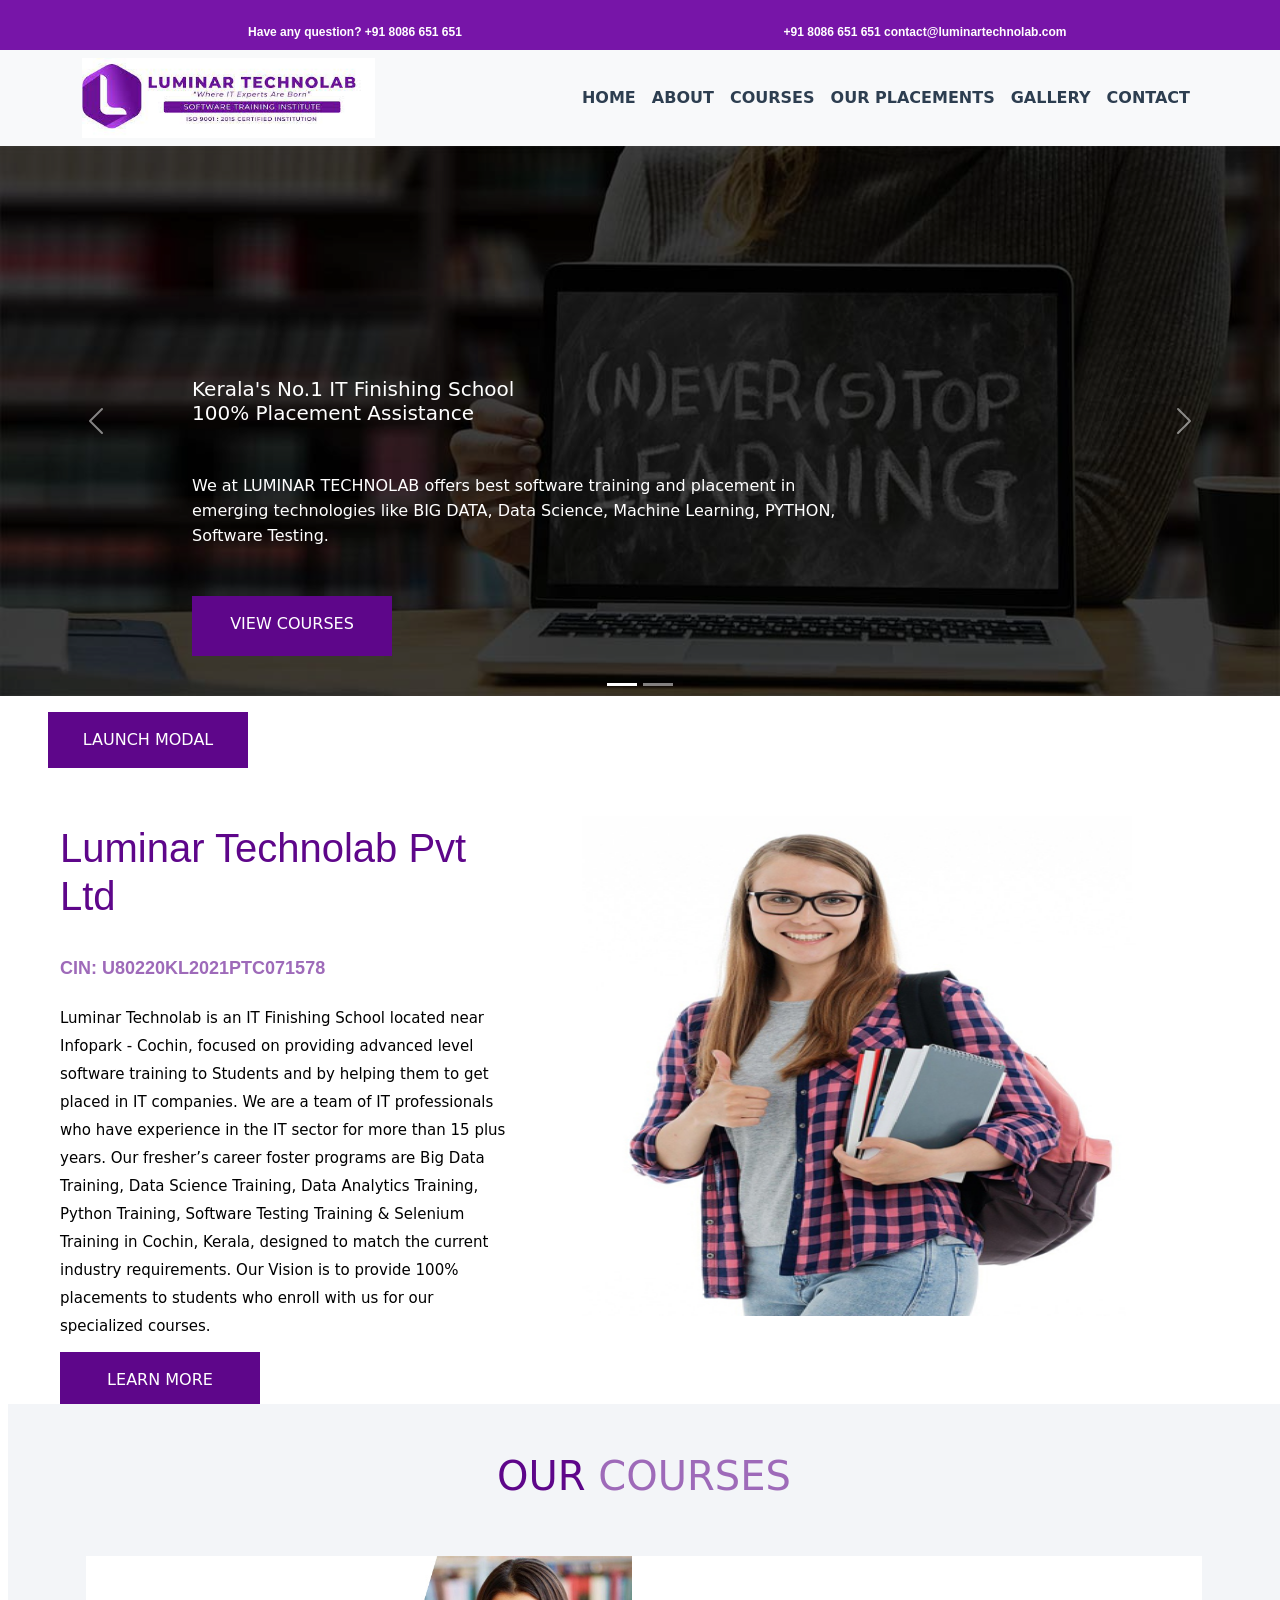
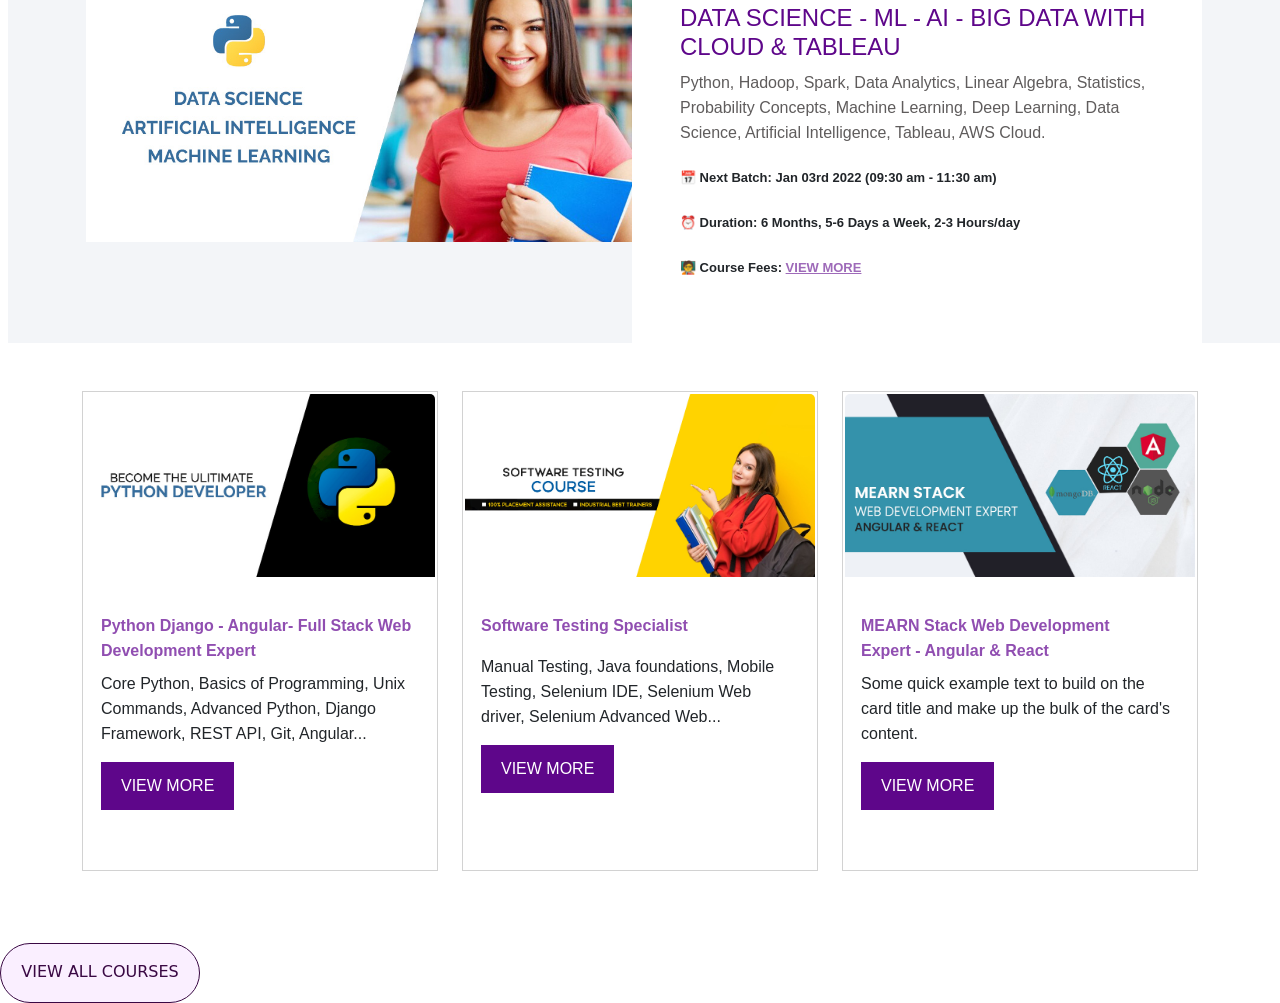
<file: index.html>
<!DOCTYPE html>
<html lang="en">

<head>
  <meta charset="UTF-8">
  <meta name="viewport" content="width=device-width, initial-scale=1.0">
  <title>Document</title>
  <link href="https://cdn.jsdelivr.net/npm/bootstrap@5.3.0/dist/css/bootstrap.min.css" rel="stylesheet"
    integrity="sha384-9ndCyUaIbzAi2FUVXJi0CjmCapSmO7SnpJef0486qhLnuZ2cdeRhO02iuK6FUUVM" crossorigin="anonymous">
  <script src="https://cdn.jsdelivr.net/npm/bootstrap@5.3.0/dist/js/bootstrap.bundle.min.js"
    integrity="sha384-geWF76RCwLtnZ8qwWowPQNguL3RmwHVBC9FhGdlKrxdiJJigb/j/68SIy3Te4Bkz"
    crossorigin="anonymous"></script>
    <link rel="stylesheet" href="./luminar.css">
</head>

<body class="m-0" style="overflow-x: hidden;" >
  <style>
  
    .nav-link {
      color: #2d3e50;
    }

    .nav-link:hover {
      color: blueviolet;
    }

    .l1 {
      color: white;
      background-color: #5e068a;
      height: 60px;
      width: 200px;
      border-radius: 40px;
    }
    
    
  </style>
 <div class="header text-white m-0" style="height: 50px; background-color: #7715a8;">
    <div class="container">
      <div class="row">
        <div class="col-lg-6 col-md-12 text-center mb-3 pb-3">
          <h5 style="font-size: 12px; font-family: 'Lucida Sans', 'Lucida Sans Regular', 'Lucida Grande', 'Lucida Sans Unicode', Geneva, Verdana, sans-serif;">
            Have any question? +91 8086 651 651</h5>
        </div>
        <div class="col-lg-6 col-md-12 text-center mb-3 pb-3">
          <h5 style="font-size: 12px; font-family: 'Lucida Sans', 'Lucida Sans Regular', 'Lucida Grande', 'Lucida Sans Unicode', Geneva, Verdana, sans-serif;">
            +91 8086 651 651 contact@luminartechnolab.com</h5>
        </div>
      </div>
    </div>
  </div> 
</div>
    
    <!-- navbar -->
    <nav class="navbar navbar-expand-lg bg-body-tertiary m-0 sticky-top">
        <div class="container">
          <img src="./images/l1.jpeg" alt="" style="height: 80px;" id="i1">
          <button class="navbar-toggler" type="button" data-bs-toggle="collapse" data-bs-target="#navbarSupportedContent"
            aria-controls="navbarSupportedContent" aria-expanded="false" aria-label="Toggle navigation">
            <span class="navbar-toggler-icon"></span>
          </button>
          <div class="collapse navbar-collapse justify-content-end" id="navbarSupportedContent">
            <ul class="navbar-nav mb-2 mb-lg-0 fw-bold">
              <li class="nav-item">
                <a class="nav-link" href="#">HOME</a>
              </li>
              <li class="nav-item">
                <a class="nav-link" href="#">ABOUT</a>
              </li>
              <li class="nav-item">
                <a class="nav-link" href="#">COURSES</a>
              </li>
              <li class="nav-item">
                <a class="nav-link" href="#">OUR PLACEMENTS</a>
              </li>
              <li class="nav-item">
                <a class="nav-link" href="#">GALLERY</a>
              </li>
              <li class="nav-item">
                <a class="nav-link" href="#">CONTACT</a>
              </li>
            </ul>
          </div>
        </div>
      </nav>



      <div id="carouselExampleCaptions" class="carousel slide data-bs-ride= carousel">
        <div class="carousel-indicators m-0">
          <button type="button" data-bs-target="#carouselExampleCaptions" data-bs-slide-to="0" class="active"
            aria-current="true" aria-label="Slide 1"></button>
          <button type="button" data-bs-target="#carouselExampleCaptions" data-bs-slide-to="1"
            aria-label="Slide 2"></button>
        </div>
        <div class="carousel-inner">
          <div class="carousel-item active">
            <img src="./images/luminar.jpg" class="d-block w-100" alt="..."
              style="height: 100%; max-height: 550px; filter: brightness(50%);">
            <div class="carousel-caption d-md-block ">

                  <h1 class="ca1 text-start mt-5 me-5" style="font-size: 20px; ">
                    Kerala's No.1 IT Finishing School <br>
                    100% Placement Assistance
                  </h1>
    
              <div class="mt-5 me-5" style="width: 90%; max-width: 770px;">
                <p class="ca2 text-start pe-5 me-5" >We at LUMINAR TECHNOLAB offers best software
                  training and placement in emerging technologies like BIG DATA,
                  Data Science, Machine Learning, PYTHON, Software Testing.</p>
              </div>
              <div class="text-start mt-5">
                <a href="#" class="l1 btn text-center p-3">VIEW COURSES</a>
              </div>
            </div>
          </div>
          <div class="carousel-item">
            <img src="./images/luminar1.jpg" class="d-block w-100" alt="..."
              style="height: 100%; max-height: 550px; filter: brightness(50%);">
            <div class="carousel-caption d-md-block">
              <h1 class="ca3 text-start mt-5 me-5" >Data Science, ML & AI <br>Big Data - Hadoop & Spark
                <br>Python Data Science
              </h1>
              <div class="mt-5 me-5" style="width: 90%; max-width: 770px;">
                <p class="ca4 text-start pe-5 me-5" style="font-size: 15px;">We LUMINAR TECHNOLAB offers best software training
                  and placement in emerging technologies like Big Data,
                  Hadoop, Spark, Data Science, Machine Learning, Deep Learning and AI.</p>
              </div>
              <div class="text-start mt-5">
                <a href="#" class="l1 btn text-center p-3">VIEW COURSES</a>
              </div>
            </div>
          </div>
        </div>
        <button class="carousel-control-prev" type="button" data-bs-target="#carouselExampleCaptions"
          data-bs-slide="prev">
          <span class="carousel-control-prev-icon" aria-hidden="true"></span>
          <span class="visually-hidden">Previous</span>
        </button>
        <button class="carousel-control-next" type="button" data-bs-target="#carouselExampleCaptions"
          data-bs-slide="next">
          <span class="carousel-control-next-icon" aria-hidden="true"></span>
          <span class="visually-hidden">Next</span>
        </button>
      </div>

    <!-- Modal -->

    <!-- Button trigger modal -->
    <style>
      .l2 {
        background-color: rgb(255, 255, 255);
        color: black;
        border: 2px solid black;
        border-radius: 40px;
        width: 200px;

      }

      .l2:hover {
        background-color: black;
        color: white;

      }
    </style>
    <button type="button" class="btn l2 container text-center p-3 mt-3 ms-5" data-bs-toggle="modal"
      data-bs-target="#staticBackdrop">
      Launch modal
    </button>

    <!-- Modal -->
    <div class="modal fade" id="staticBackdrop" data-bs-backdrop="static" data-bs-keyboard="false" tabindex="-1"
    aria-labelledby="staticBackdropLabel" aria-hidden="true">
    <div class="modal-dialog modal-dialog-centered modal-lg">
      <div class="modal-content">
        <div class="modal-header">
          <h1 class="modal-title fs-5" id="staticBackdropLabel">Get Training Quote for free</h1>
          <button type="button" class="btn-close" data-bs-dismiss="modal" aria-label="Close"></button>
        </div>
        <div class="modal-body">
          <input type="text" placeholder="Name" class="form-control mb-3">
          <input type="email" placeholder="Email" class="form-control mb-3">
          <input type="tel" placeholder="Phone Number" class="form-control mb-3">
          <select name="" id="" class="form-select mb-3">
            <option value="">Select Courses Interested in</option>
            <option value="">Data Science - ML - AI - Big Data with Cloud & Tableau</option>
            <option value="">Python Django - Angular - Full Stack web Development Expert</option>
            <option value="">Software Testing Specialist</option>
            <option value="">MEARN Stack Web Development Expert - Angular & React</option>
            <option value="">Business Analytics - Power BI & Tableau</option>
          </select>
          <input type="text" placeholder="City" class="form-control mb-3">
          <input type="text" placeholder="Comments" class="form-control mb-3">
        </div>
        <div class="modal-footer">
          <button type="button" class="btn l1 me-auto"
            style="border-radius: 0px; height: 40px; min-width: 180px; background-color: rgb(125, 76, 170);">SUBMIT</button>
        </div>
      </div>
    </div>
  </div>
    <!-- RESPONSIVE DESIGN -->

    <div class="r1 container mt-5 m-0 ms-md-5">
        <div class="row">
          <div class="col-lg-5 pt-2 text-start">
            <h1 style="color: #5e068a; font-family: 'Lucida Sans', 'Lucida Sans Regular', 'Lucida Grande', 'Lucida Sans Unicode', Geneva, Verdana, sans-serif;">Luminar Technolab Pvt Ltd</h1>
            <div class="col pt-2 text-start">
              <h5 style="color: #5e068a99; font-size: 18px; font-family: 'Lucida Sans', 'Lucida Sans Regular', 'Lucida Grande', 'Lucida Sans Unicode', Geneva, Verdana, sans-serif;">CIN: U80220KL2021PTC071578</h5>
              <div class="col pt-2 text-black">
                <p style=" line-height: 28px; margin-bottom: 12px; font-size: 15px; max-width: 565px;">
                  Luminar Technolab is an IT Finishing School located near Infopark - Cochin, focused on providing advanced level software training to Students and by helping them to get placed in IT companies. We are a team of IT professionals who have experience in the IT sector for more than 15 plus years. Our fresher’s career foster programs are Big Data Training, Data Science Training, Data Analytics Training, Python Training, Software Testing Training & Selenium Training in Cochin, Kerala, designed to match the current industry requirements. Our Vision is to provide 100% placements to students who enroll with us for our specialized courses.</p>
                <div class="col">
                  <a href="" class="btn l2 text-center pt-3">LEARN MORE</a>
                </div>
              </div>
            </div>
          </div>
          <div class="col-lg-7">
            <img src="./images/luminar2.jpg" alt="" style="height: 500px; width: 100%;">
          </div>
        </div>
      </div>

    <!-- SECOND DIV -->
    <style>
      .box{
        transition: 0.5s ease-in;
      }
      .box:hover {
        box-shadow: 0 4px 8px 0 rgba(0, 0, 0, 0.2), 0 6px 20px 0 rgba(0, 0, 0, 0.19);
        transform: scale(1.05);
      }
    </style>
<div class="r2 col ms-2" style="background-color: #f3f5f8;">

    <div class="row m-0">
      <div class="col text-center mt-5 mb-5">
        <h1 style="color: #5e068a;">OUR <span style="color: #9e6ab9;">COURSES</span></h1>
      </div>
    </div>
  
    <div class="container">
      <div class="box">
        <div class="row">
          <div class="r3 col-lg-6">
            <img src="./images/luminar3.jpg" alt="" style="width: 100%; height: auto; max-height: 400px;">
          </div>
          <div class="col-lg-6 p-4 p-lg-5" style="background-color: white; margin-left: -12px;">
            <h3 style="color: #5e068a; font-size: 24px; font-family: 'Gill Sans', 'Gill Sans MT', Calibri, 'Trebuchet MS', sans-serif;">
              DATA SCIENCE - ML - AI - BIG DATA WITH CLOUD & TABLEAU</h3>
            <p style="color: rgb(95, 92, 92); font-family: 'Gill Sans', 'Gill Sans MT', Calibri, 'Trebuchet MS', sans-serif;">
              Python, Hadoop, Spark, Data Analytics, Linear Algebra, Statistics, Probability Concepts, Machine Learning,
              Deep Learning, Data Science, Artificial Intelligence, Tableau, AWS Cloud.</p>
            <h5 style="font-family: 'Gill Sans', 'Gill Sans MT', Calibri, 'Trebuchet MS', sans-serif; font-size: small;">
              📅 Next Batch: Jan 03rd 2022 (09:30 am - 11:30 am)</h5>
            <h5 style="font-family: 'Gill Sans', 'Gill Sans MT', Calibri, 'Trebuchet MS', sans-serif; font-size: small;">
              ⏰ Duration: 6 Months, 5-6 Days a Week, 2-3 Hours/day</h5>
            <h5 style="font-family: 'Gill Sans', 'Gill Sans MT', Calibri, 'Trebuchet MS', sans-serif; font-size: small;">
              🧑‍🏫 Course Fees: <a href="" style="color: #9e6ab9;">VIEW MORE</a></h5>
          </div>
        </div>
  
      </div>
    </div>
  </div>

    <!-- CARD -->

<style>
  .card{
    height: 480px;
    border-radius: 0px;
    font-family: 'Lucida Sans', 'Lucida Sans Regular', 'Lucida Grande', 'Lucida Sans Unicode', Geneva, Verdana, sans-serif;
    transition: 0.5s ease-in;
    padding: 2px;

  }
  .card:hover{
    box-shadow: 0 4px 8px 0 rgba(0, 0, 0, 0.2), 0 6px 20px 0 rgba(0, 0, 0, 0.19);
   transform: scale(1.05) ;
  }
  .btn{
    border-radius: 0px;
    font-weight: 200;
    text-transform: uppercase;
    background-color: #5e068a;
    padding: 12px 20px;
    color: #fff;
    text-decoration: none;
    border: 0px;
    
  }
  .btn:hover{
    background-color: #5e068a;
  }
  h5{
    font-size: 16px;
    line-height: 25px;
    margin-bottom: 15px;
    font-weight: 800;
    
    margin-top: 20px;
  }
  p{
    line-height: 25px;

  }
  .l3 {
      color: rgb(57, 8, 67);
      background-color: #faefff;
      height: 60px;
      width: 200px;
      border-radius: 40px;
      border: 1px rgb(57, 8, 67) solid;
      align-items: center;
      /* margin-left: 20px; */
      
    }
    .l3:hover{
      background-color: rgb(57, 8, 67);
      color: white;
    }
</style>

<div class="c container mt-5">
    <div class="row">
      <div class="c1 col-lg-4 mb-4">
        <div class="card" style="width: 100%;">
          <img src="./images/luminar4.jpg" class="card-img-top" alt="...">
          <div class="card-body">
            <h5 class="card-title" style="color: #904eb1;">Python Django - Angular- Full Stack Web Development Expert</h5>
            <p class="card-text">Core Python, Basics of Programming, Unix Commands, Advanced Python, Django Framework,
              REST API, Git, Angular...</p>
            <a href="#" class="btn btn-primary">VIEW MORE</a>
          </div>
        </div>
      </div>
      <div class="c2 col-lg-4 mb-4">
        <div class="card" style="width: 100%;">
          <img src="./images/lumianr5.jpg" class="card-img-top" alt="...">
          <div class="card-body">
            <h5 class="card-title" style="color: #904eb1;">Software Testing Specialist</h5>
            <p class="card-text"><p>Manual Testing, Java foundations, Mobile Testing, Selenium IDE, Selenium Web driver,
              Selenium Advanced Web...</p></p>
            <a href="#" class="btn btn-primary">VIEW MORE</a>
          </div>
        </div>
      </div>
      <div class="c3 col-lg-4 mb-4">
        <div class="card" style="width: 100%;">
          <img src="./images/luminar6.jpg" class="card-img-top" alt="...">
          <div class="card-body">
            <h5 class="card-title" style="color: #904eb1;">MEARN Stack Web Development <br>Expert - Angular & React</h5>
            <p class="card-text">Some quick example text to build on the card title and make up the bulk of the card's
              content.</p>
            <a href="#" class="btn btn-primary">VIEW MORE</a>
          </div>
        </div>
      </div>
    </div>
  </div> 
      <a href="" class="l3  btn text-center p-3 mt-5" >View all Courses</a>
    
  
  

</body>

</html>
</file>
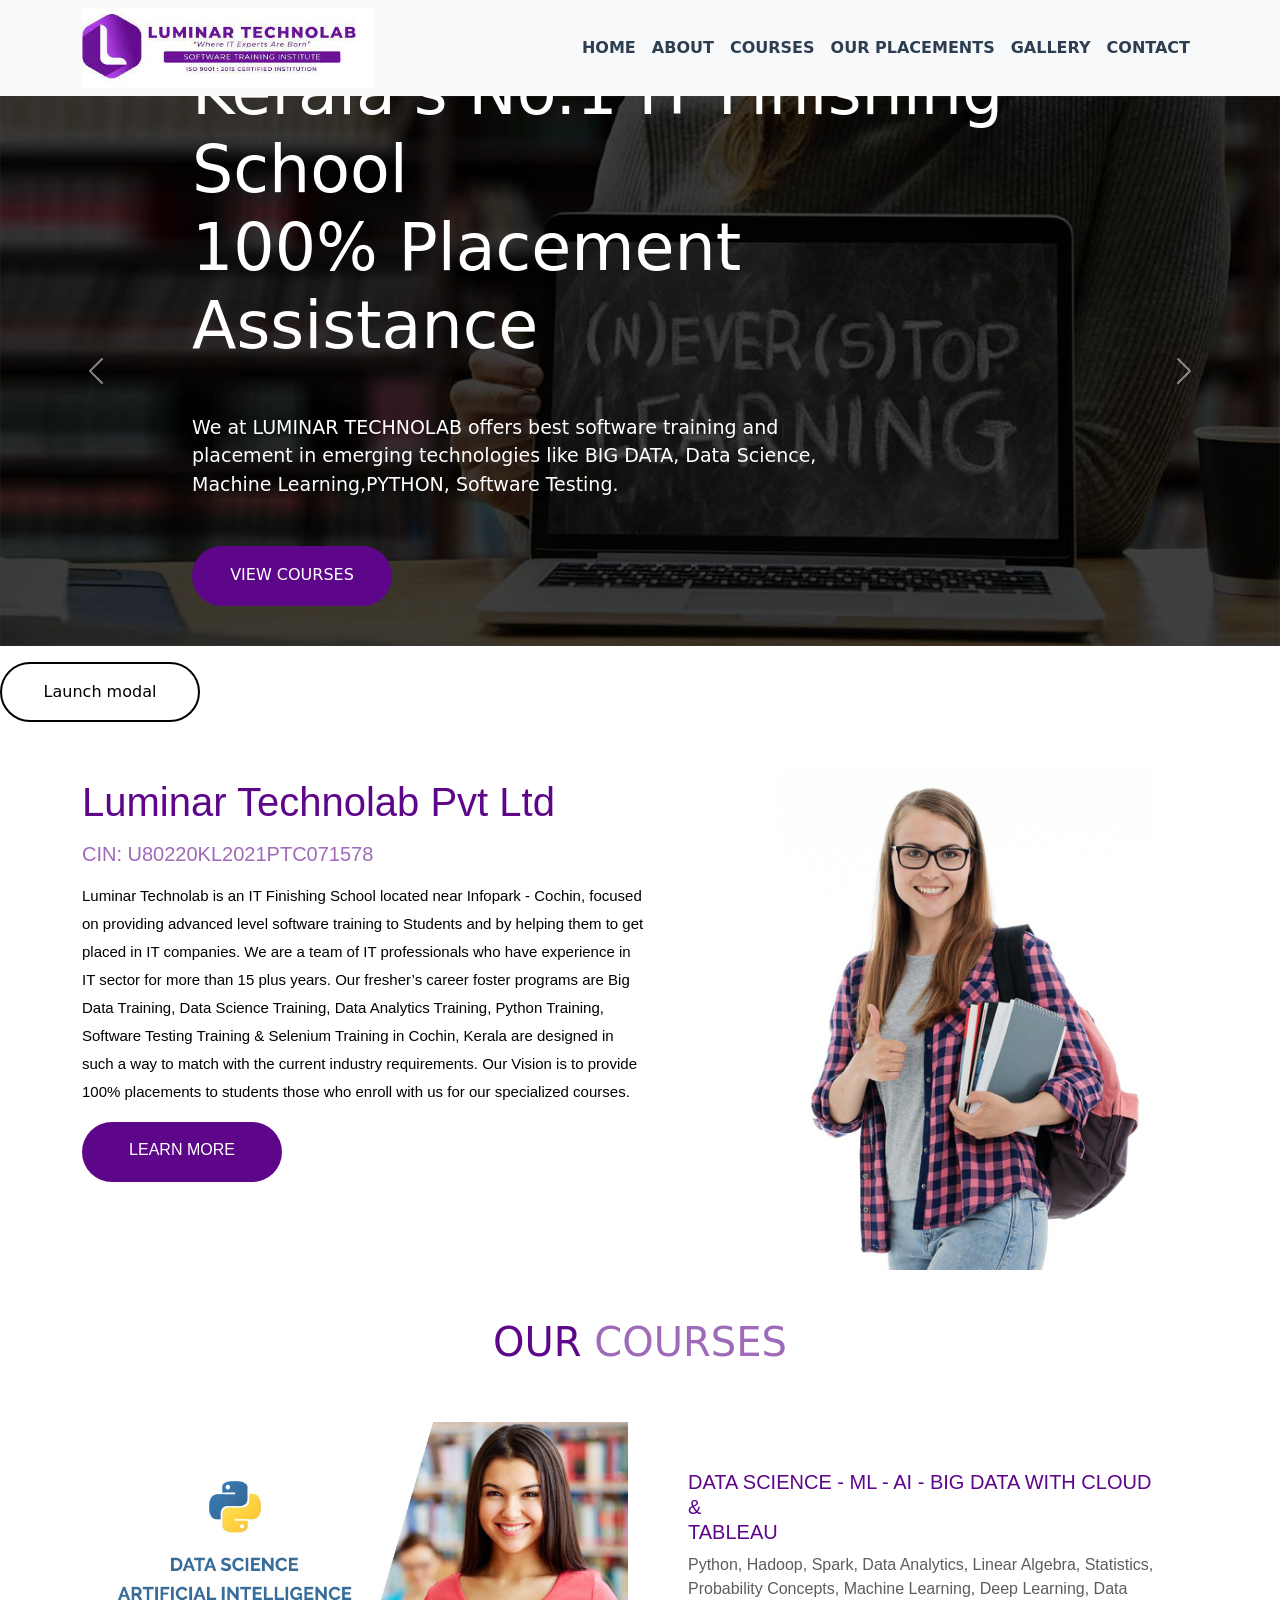
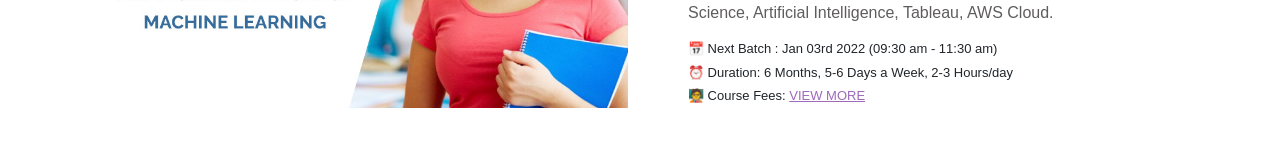
<file: luminar.html>
<!DOCTYPE html>
<html lang="en">

<head>
  <meta charset="UTF-8">
  <meta name="viewport" content="width=device-width, initial-scale=1.0">
  <title>Document</title>
  <link href="https://cdn.jsdelivr.net/npm/bootstrap@5.3.0/dist/css/bootstrap.min.css" rel="stylesheet"
    integrity="sha384-9ndCyUaIbzAi2FUVXJi0CjmCapSmO7SnpJef0486qhLnuZ2cdeRhO02iuK6FUUVM" crossorigin="anonymous">
  <script src="https://cdn.jsdelivr.net/npm/bootstrap@5.3.0/dist/js/bootstrap.bundle.min.js"
    integrity="sha384-geWF76RCwLtnZ8qwWowPQNguL3RmwHVBC9FhGdlKrxdiJJigb/j/68SIy3Te4Bkz"
    crossorigin="anonymous"></script>
</head>

<body>
  <style>
    .nav-link {
      color: #2d3e50;
    }

    .nav-link:hover {
      color: blueviolet;
    }

    .l1 {
      color: white;
      background-color: #5e068a;
      height: 60px;
      width: 200px;
      border-radius: 40px;
    }
  </style>
  <nav class="navbar navbar-expand-lg bg-body-tertiary">
    <div class="container">
      <img src="../images/l1.jpeg" alt="" style="height: 80px;">
      <button class="navbar-toggler" type="button" data-bs-toggle="collapse" data-bs-target="#navbarSupportedContent"
        aria-controls="navbarSupportedContent" aria-expanded="false" aria-label="Toggle navigation">
        <span class="navbar-toggler-icon"></span>
      </button>
      <div class="collapse navbar-collapse" id="navbarSupportedContent">
        <ul class="navbar-nav ms-auto mb-2 mb-lg-0 fw-bold">
          <li class="nav-item">
            <a class="nav-link " aria-current="page" href="#">HOME</a>
          </li>
          <li class="nav-item">
            <a class="nav-link" href="#">ABOUT</a>
          </li>
          <li class="nav-item">
            <a class="nav-link" href="#">COURSES</a>
          </li>
          <li class="nav-item">
            <a class="nav-link" href="#">OUR PLACEMENTS</a>
          </li>
          <li class="nav-item">
            <a class="nav-link" href="#">GALLERY</a>
          </li>
          <li class="nav-item">
            <a class="nav-link" href="#">CONTACT</a>
          </li>
      </div>
    </div>
  </nav>




  <div id="carouselExampleCaptions" class="carousel slide data-bs-ride= carousel">
    <div class="carousel-indicators">
      <button type="button" data-bs-target="#carouselExampleCaptions" data-bs-slide-to="0" class="active"
        aria-current="true" aria-label="Slide 1"></button>
      <button type="button" data-bs-target="#carouselExampleCaptions" data-bs-slide-to="1"
        aria-label="Slide 2"></button>
      <button type="button" data-bs-target="#carouselExampleCaptions" data-bs-slide-to="2"
        aria-label="Slide 3"></button>
    </div>
    <div class="carousel-inner">
      <div class="carousel-item active ">
        <img src="../images/luminar.jpg" class="d-block w-100" alt="..."
          style="height: 550px; filter: brightness(50%);">
        <div class="carousel-caption d-none d-md-block">
          <h1 class="text-start mt-5 me-5" style="font-size: 65px;">
            Kerala's No.1 IT Finishing School <br>
            100% Placement Assistance

          </h1>
          <div class="mt-5 me-5" style="width: 770px;">
            <p class="text-start pe-5 me-5" style="font-size: 19px;">We at LUMINAR TECHNOLAB offers best software
              training and placement in emerging technologies like BIG DATA,
              Data Science, Machine Learning,PYTHON, Software Testing.</p>

          </div>
          <div class="text-start mt-5">
            <a href="" class="l1 btn text-center p-3">VIEW COURSES</a>

          </div>
        </div>
      </div>
      <div class="carousel-item">
        <img src="../images/luminar1.jpg" class="d-block w-100" alt="..."
          style="height: 550px; filter: brightness(50%);">
        <div class="carousel-caption d-none d-md-block">
          <h1 class="text-start mt-5 me-5" style="font-size: 60px;">Data Science, ML & AI <br>Big Data - Hadoop & Spark
            <br>Python Data Science
          </h1>
          <div class="mt-5 me-5" style="width: 770px;">
            <p class="text-start pe-5 me-5" style="font-size: 19px;">We LUMINAR TECHNOLAB offers best software training
              and placement in emerging technologies like Big Data,
              Hadoop, Spark,Data Scince, Machine Learning, Deep Learning and AI.</p>

          </div>
          <div class="text-start mt-5">
            <a href="" class="l1 btn text-center p-3" styl>VIEW COURSES</a>

          </div>
        </div>
      </div>

      <button class="carousel-control-prev" type="button" data-bs-target="#carouselExampleCaptions"
        data-bs-slide="prev">
        <span class="carousel-control-prev-icon" aria-hidden="true"></span>
        <span class="visually-hidden">Previous</span>
      </button>
      <button class="carousel-control-next" type="button" data-bs-target="#carouselExampleCaptions"
        data-bs-slide="next">
        <span class="carousel-control-next-icon" aria-hidden="true"></span>
        <span class="visually-hidden">Next</span>
      </button>
    </div>



    <!-- Modal -->

    <!-- Button trigger modal -->
    <style>
      .l2 {
        background-color: rgb(255, 255, 255);
        color: black;
        border: 2px solid black;
        border-radius: 40px;
        width: 200px;

      }

      .l2:hover {
        background-color: black;
        color: white;

      }
    </style>
    <button type="button" class="btn l2 container text-center p-3 mt-3" data-bs-toggle="modal"
      data-bs-target="#staticBackdrop">
      Launch modal
    </button>

    <!-- Modal -->
    <div class="modal fade" id="staticBackdrop" data-bs-backdrop="static" data-bs-keyboard="false" tabindex="-1"
      aria-labelledby="staticBackdropLabel" aria-hidden="true">
      <div class="modal-dialog">
        <div class="modal-content">
          <div class="modal-header">
            <h1 class="modal-title fs-5" id="staticBackdropLabel">Get Training Quote for free</h1>
            <button type="button" class="btn-close" data-bs-dismiss="modal" aria-label="Close"></button>
          </div>
          <div class="modal-body ">
            <input type="text" placeholder="Name" class="border-0">
            <hr>
            <input type="email" placeholder="Email" class="border-0">
            <hr>
            <input type="tel" placeholder="Phone Number" class="border-0">
            <hr>
            <select name="" id="" class="border-0">
              <option value="">Select Courses Interested in</option>
              <option value="">Data Science - ML - AI - Big Data with Cloud & Tableau</option>
              <option value="">Python Django - Angular - Full Stack web Development Expert</option>
              <option value="">Software Testing Specialist</option>
              <option value="">MEARN Stack Web Development Expert - Angular & React</option>
              <option value="">Business Analytics - Power BI & Tableau</option>
            </select>
            <hr>
            <input type="text" placeholder="City" class="border-0">
            <hr>
            <input type="text" placeholder="Comments" class="border-0">

          </div>
          <div class="modal-footer">
            <button type="button" class="btn l1 me-auto"
              style="border-radius: 0px; height: 40px; width: 180px; background-color: rgb(125, 76, 170);">SUBMIT</button>
          </div>
        </div>
      </div>
    </div>

    <!-- RESPONSIVE DESIGN -->

    <div class="container mt-5">
      <div class="row">
        <div class="col-7 pt-2 text-start"
          style="color: #5e068a; font-family: 'Lucida Sans', 'Lucida Sans Regular', 'Lucida Grande', 'Lucida Sans Unicode', Geneva, Verdana, sans-serif;">
          <h1>Luminar Technolab Pvt Ltd</h1>
          <div class="col pt-2 text-start"
            style="color: #5e068a99; font-size: 18px; font-family: 'Lucida Sans', 'Lucida Sans Regular', 'Lucida Grande', 'Lucida Sans Unicode', Geneva, Verdana, sans-serif;">
            <h5>CIN: U80220KL2021PTC071578</h5>
            <div class="col pt-2 text-black"
              style=" line-height: 28px; margin-bottom: 12px; font-size: 15px; max-width: 565px;">
              <p>Luminar Technolab is an IT Finishing School located near Infopark - Cochin, focused on providing
                advanced level software training to Students and by helping them to get placed in IT companies. We are a
                team of IT professionals who have experience in IT sector for more than 15 plus years. Our fresher’s
                career foster programs are Big Data Training, Data Science Training, Data Analytics Training, Python
                Training, Software Testing Training & Selenium Training in Cochin, Kerala are designed in such a way to
                match with the current industry requirements. Our Vision is to provide 100% placements to students those
                who enroll with us for our specialized courses.</p>
              <div class="col">
                <a href="" class="btn l1 text-center pt-3" style="border: 0px solid #5e068a;">LEARN MORE</a>
              </div>
            </div>
          </div>
        </div>
        <div class="col-5">
          <img src="../images/luminar2.jpg" alt="" style="height: 500px;">
        </div>
      </div>
    </div>

    <!-- SECOND DIV -->
    <style>
      .box:hover {
        box-shadow: 0 4px 8px 0 rgba(0, 0, 0, 0.2), 0 6px 20px 0 rgba(0, 0, 0, 0.19);
        scale: 1.05;
      }
    </style>
    <div class="row">
      <div class="col text-center mt-5 mb-5 ">
        <h1 style="color: #5e068a;">OUR <span style="color: #9e6ab9;">COURSES</span></h1>
      </div>
    </div>

    <div class=" container bg-grey">
      <div class="box">
        <div class="row">
          <div class="col-6">
            <img src="../images/luminar3.jpg" alt="" style="width: 100%;">
          </div>
          <div class="col-6 p-5">
            <h3
              style="color: #5e068a; font-size: 20px;line-height: 25px; font-family: 'Gill Sans', 'Gill Sans MT', Calibri, 'Trebuchet MS', sans-serif; font-size: 20px;">
              DATA SCIENCE - ML - AI - BIG DATA WITH CLOUD & <br> TABLEAU</h3>
            <p
              style="color: rgb(95, 92, 92);     font-family: 'Gill Sans', 'Gill Sans MT', Calibri, 'Trebuchet MS', sans-serif;">
              Python, Hadoop, Spark, Data Analytics, Linear Algebra, Statistics, Probability Concepts, Machine Learning,
              Deep Learning, Data Science, Artificial Intelligence, Tableau, AWS Cloud.</p>
            <h5 style="font-family: 'Gill Sans', 'Gill Sans MT', Calibri, 'Trebuchet MS', sans-serif;font-size: small;">📅 Next Batch :
              Jan 03rd 2022 (09:30 am - 11:30 am)</h5>
            <h5 style="font-family: 'Gill Sans', 'Gill Sans MT', Calibri, 'Trebuchet MS', sans-serif; font-size: small;">⏰ Duration: 6
              Months, 5-6 Days a Week, 2-3 Hours/day </h5>
            <h5 style="font-family: 'Gill Sans', 'Gill Sans MT', Calibri, 'Trebuchet MS', sans-serif; font-size: small;">🧑‍🏫 Course
              Fees: <a href="" style="color: #9e6ab9;">VIEW MORE</a></h5>
          </div>
        </div>

      </div>
    </div>
</body>

</html>
</file>
<file: luminar.css>
@media(max-width:400px){
    .btn{
        height: 50px;
        width: 150px;
    }
    #i1{
        height: 50px;
        width: 200px;
    }

    .l2{
        height: 50px;
        width: 80px;
    }
    .l1{
        height: 10px !important;
        width: 100px !important;
        font-size: 10px;
        margin-bottom: -20px;
        margin-left: 200px;
        


    }
    .l3{
        /* margin-left: -200px; */
        height: 50px;
        width: 150px;

    }
    /* .navbar{
        /* width: 97% ; */
    /* }  */
    .header{
        /* width: 97% ; */
        height: 650px;
    }
    .he1{
        text-align: center;
         margin-top: -25px;
    
    }
    .he2{
        text-align: center;
        margin-top: -100px;
        
    }

    .ca1{
        font-size: 10px !important;
        margin-top: 800px !important;
    }
    .ca2{
        
        font-size: 8px !important;
        width: 300px;
        margin-bottom: -60px;
        line-height: 15px;
    }
    .ca3{
        font-size: 10px !important;
        margin-top: 700px !important;
    }
    .ca4{
        font-size: 8px !important;
        width: 300px;
        margin-bottom: -70px;
        line-height: 15px;
    }
    /* .r1{
        width: 97%;
    } */
    .r2{
        width: 100%;
    }
    /* .r3{
        width: 97%;
    } */
    /* .c{
        width: 92%;
    } */
   
}
</file>
